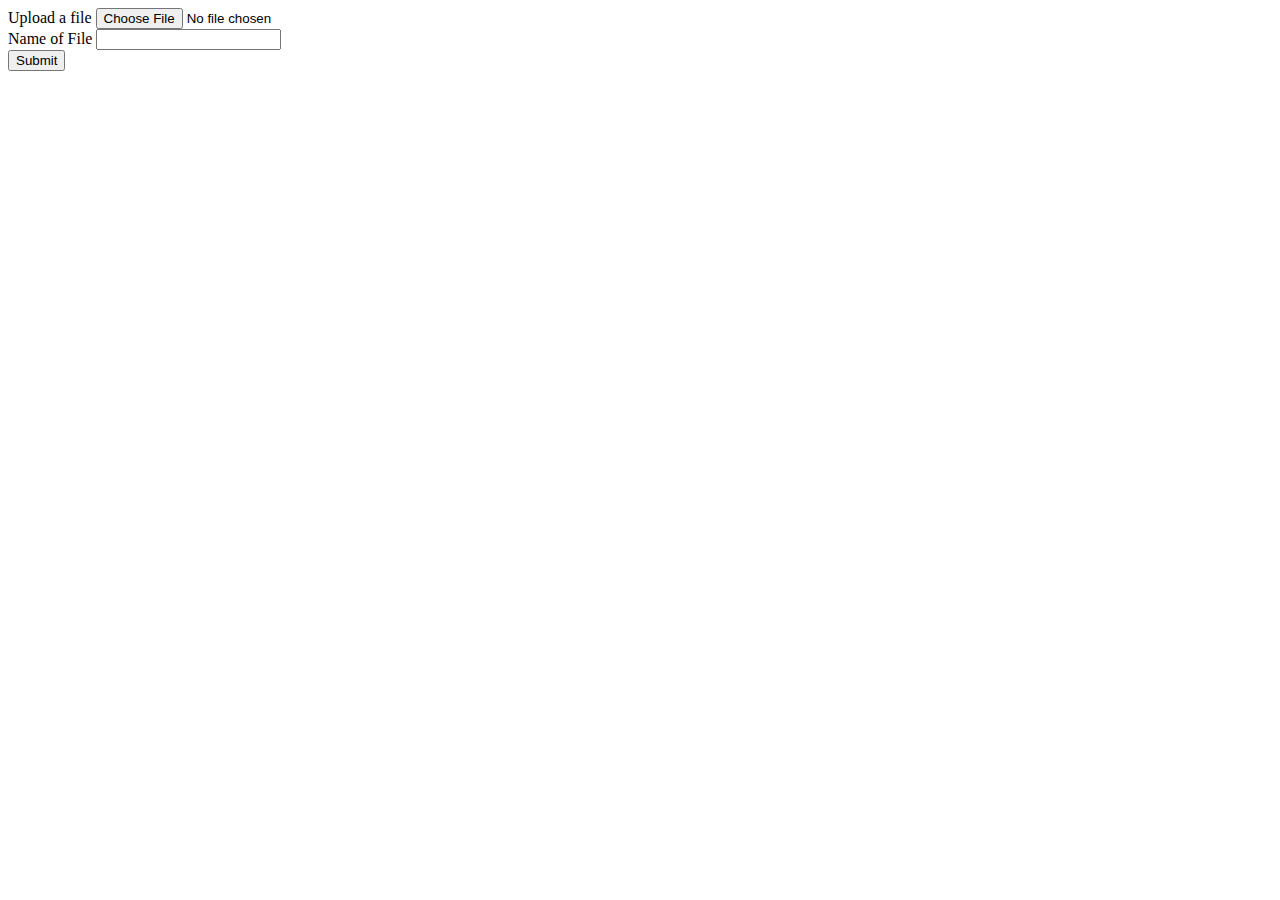
<file: form-file/template/form.html>
<!DOCTYPE html>
<html lang="en">
<head>
    <meta charset="UTF-8">
    <meta http-equiv="X-UA-Compatible" content="IE=edge">
    <meta name="viewport" content="width=device-width, initial-scale=1.0">
    <title>Belajar form upload file</title>
</head>
<body>
    <form action="/input_file" method="post" enctype="multipart/form-data">
        <label for="uploadFile">Upload a file</label>
        <input type="file" name="uploadFile" id="">
        <br>
        <label for="nameFile">Name of File</label>
        <input type="text" name="nameFile" id="">
        <br>
        <button type="submit">Submit</button>
    </form>
</body>
</html>
</file>
